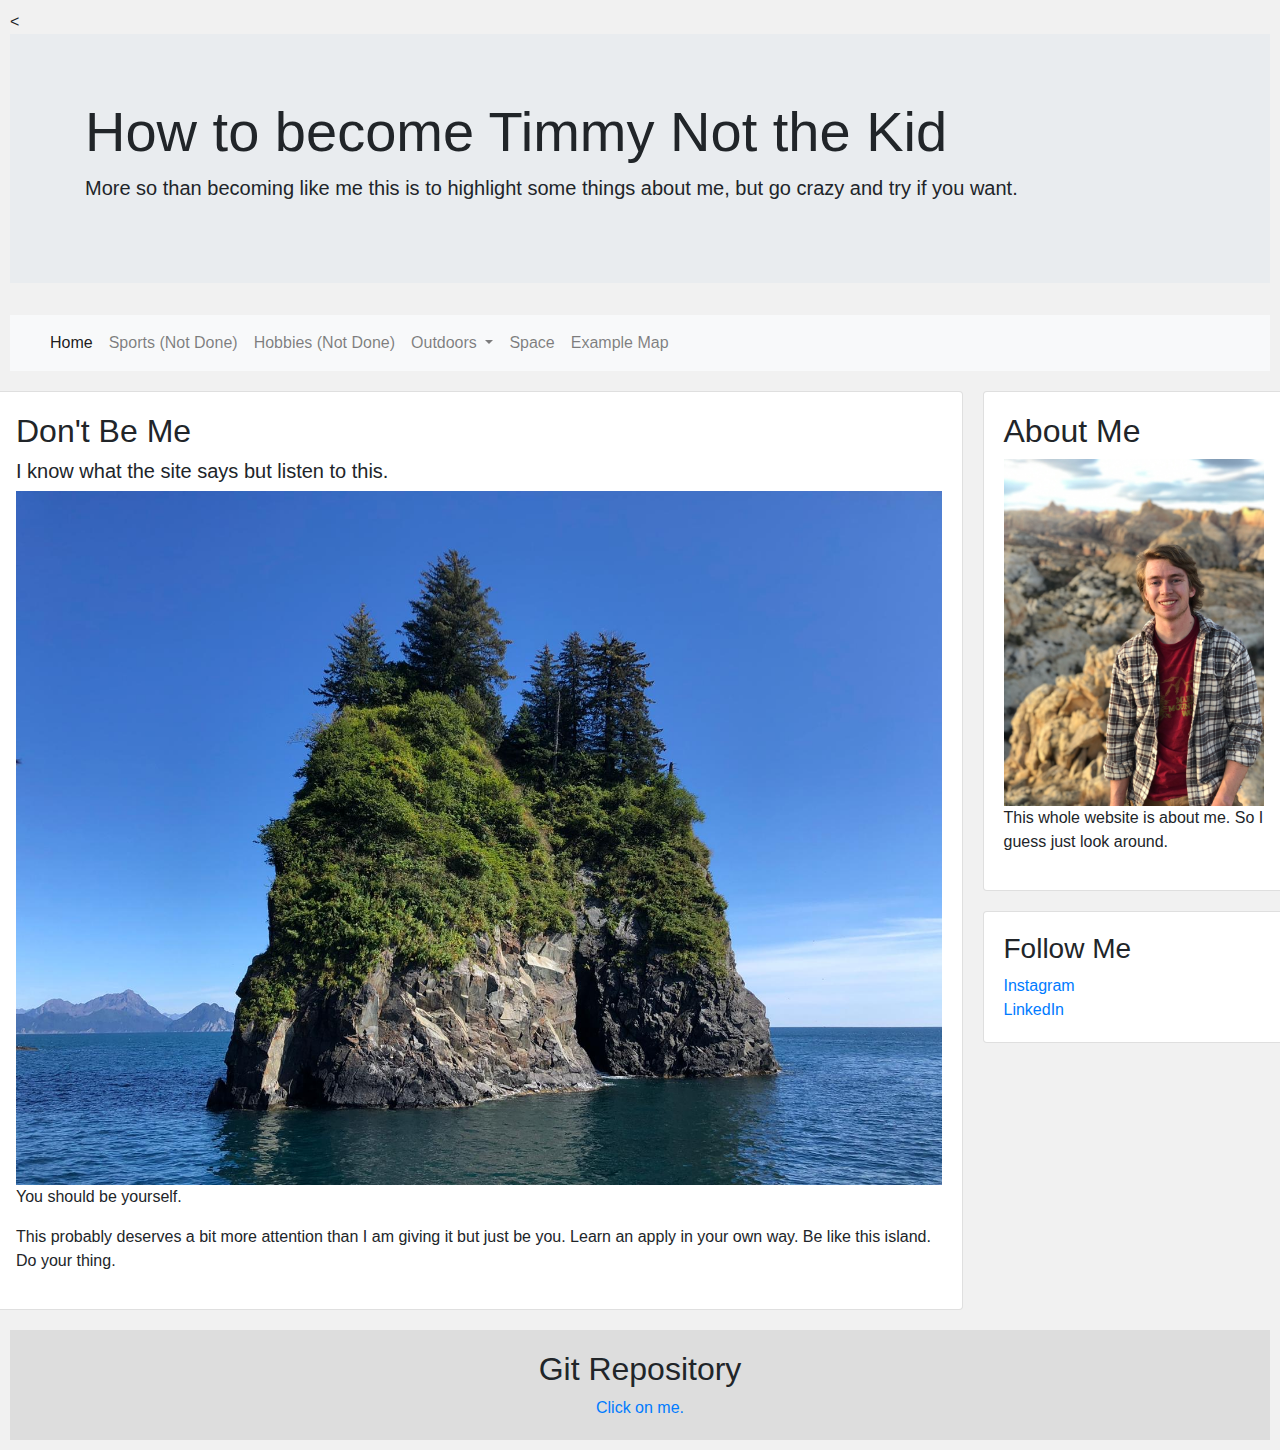
<file: index.html>
<!doctype html>
<html lang="en">

<head>
  <!-- Required meta tags -->
  <meta charset="utf-8">
  <meta name="viewport" content="width=device-width, initial-scale=1, shrink-to-fit=no">

  <!-- Bootstrap CSS -->
  <link rel="stylesheet" href="https://stackpath.bootstrapcdn.com/bootstrap/4.4.1/css/bootstrap.min.css" integrity="sha384-Vkoo8x4CGsO3+Hhxv8T/Q5PaXtkKtu6ug5TOeNV6gBiFeWPGFN9MuhOf23Q9Ifjh" crossorigin="anonymous">

  <<link rel="stylesheet" href="master.css">

    <title>Ultimate How To</title>
</head>

<body>
  <div class="jumbotron jumbotron-fluid">
    <div class="container">
      <h1 class="display-4">How to become Timmy Not the Kid</h1>
      <p class="lead">More so than becoming like me this is to highlight some things about me, but go crazy and try if you want.</p>
    </div>
  </div>

  <nav class="navbar navbar-expand-lg navbar-light bg-light">
    <a class="navbar-brand" href="#"></a>
    <button class="navbar-toggler" type="button" data-toggle="collapse" data-target="#navbarNavDropdown" aria-controls="navbarNavDropdown" aria-expanded="false" aria-label="Toggle navigation">
      <span class="navbar-toggler-icon"></span>
    </button>
    <div class="collapse navbar-collapse" id="navbarNavDropdown">
      <ul class="navbar-nav">
        <li class="nav-item active">
          <a class="nav-link" href="index.html">Home <span class="sr-only">(current)</span></a>
        </li>
        <li class="nav-item">
          <a class="nav-link" href="#">Sports (Not Done)</a>
        </li>
        <li class="nav-item">
          <a class="nav-link" href="#">Hobbies (Not Done)</a>
        </li>
        <li class="nav-item dropdown">
          <a class="nav-link dropdown-toggle" href="#" id="navbarDropdownMenuLink" role="button" data-toggle="dropdown" aria-haspopup="true" aria-expanded="false">
            Outdoors
          </a>
          <div class="dropdown-menu" aria-labelledby="navbarDropdownMenuLink">
            <a class="dropdown-item" href="outdoorCooking.html">Cooking</a>
            <a class="dropdown-item" href="climbing.html">Climbing</a>
            <a class="dropdown-item" href="snowboarding.html">Snowboarding</a>
          </div>
        </li>
        <li class="nav-item">
          <a class="nav-link" href="NASA.html">Space</a>
        </li>
        <li class="nav-item">
          <a class="nav-link" href="exampleMap.html">Example Map</a>
        </li>
      </ul>
    </div>
  </nav>


  <div class="row">
    <div class="leftcolumn">
      <div class="card">
        <h2>Don't Be Me</h2>
        <h5>I know what the site says but listen to this.</h5>
        <img src="loneIsland.jpeg" style="width:100%" alt="Lone Island">
        <p>You should be yourself. </p>
        <p>This probably deserves a bit more attention than I am giving it but just be you. Learn an apply in your own way. Be like this island. Do your thing.</p>
      </div>
    </div>
    <div class="rightcolumn">
      <div class="card">
        <h2>About Me</h2>
        <img src="IMG_1771.jpeg" style="width:100%" alt="Profile Pic">
        <p>This whole website is about me. So I guess just look around.</p>
      </div>
      <div class="card">
        <h3>Follow Me</h3>
        <a href="https://www.instagram.com/t__fisk/">Instagram</a>
        <a href="https://www.linkedin.com/in/timothy-fisk-9052511b8">LinkedIn</a>
      </div>
    </div>
  </div>

  <div class="footer">
    <h2>Git Repository</h2>
    <a href="https://github.com/timFisk/creativeProject">Click on me.</a>
  </div>


  <!-- Optional JavaScript -->
  <!-- jQuery first, then Popper.js, then Bootstrap JS -->
  <script src="https://code.jquery.com/jquery-3.4.1.slim.min.js" integrity="sha384-J6qa4849blE2+poT4WnyKhv5vZF5SrPo0iEjwBvKU7imGFAV0wwj1yYfoRSJoZ+n" crossorigin="anonymous"></script>
  <script src="https://cdn.jsdelivr.net/npm/popper.js@1.16.0/dist/umd/popper.min.js" integrity="sha384-Q6E9RHvbIyZFJoft+2mJbHaEWldlvI9IOYy5n3zV9zzTtmI3UksdQRVvoxMfooAo" crossorigin="anonymous"></script>
  <script src="https://stackpath.bootstrapcdn.com/bootstrap/4.4.1/js/bootstrap.min.js" integrity="sha384-wfSDF2E50Y2D1uUdj0O3uMBJnjuUD4Ih7YwaYd1iqfktj0Uod8GCExl3Og8ifwB6" crossorigin="anonymous"></script>
  <script defer src="https://connect.podium.com/widget.js#API_TOKEN=20d34b0e-dc62-4a40-a1c6-786e89418e5d" id="podium-widget" data-api-token="20d34b0e-dc62-4a40-a1c6-786e89418e5d"></script>
</body>

</html>
</file>
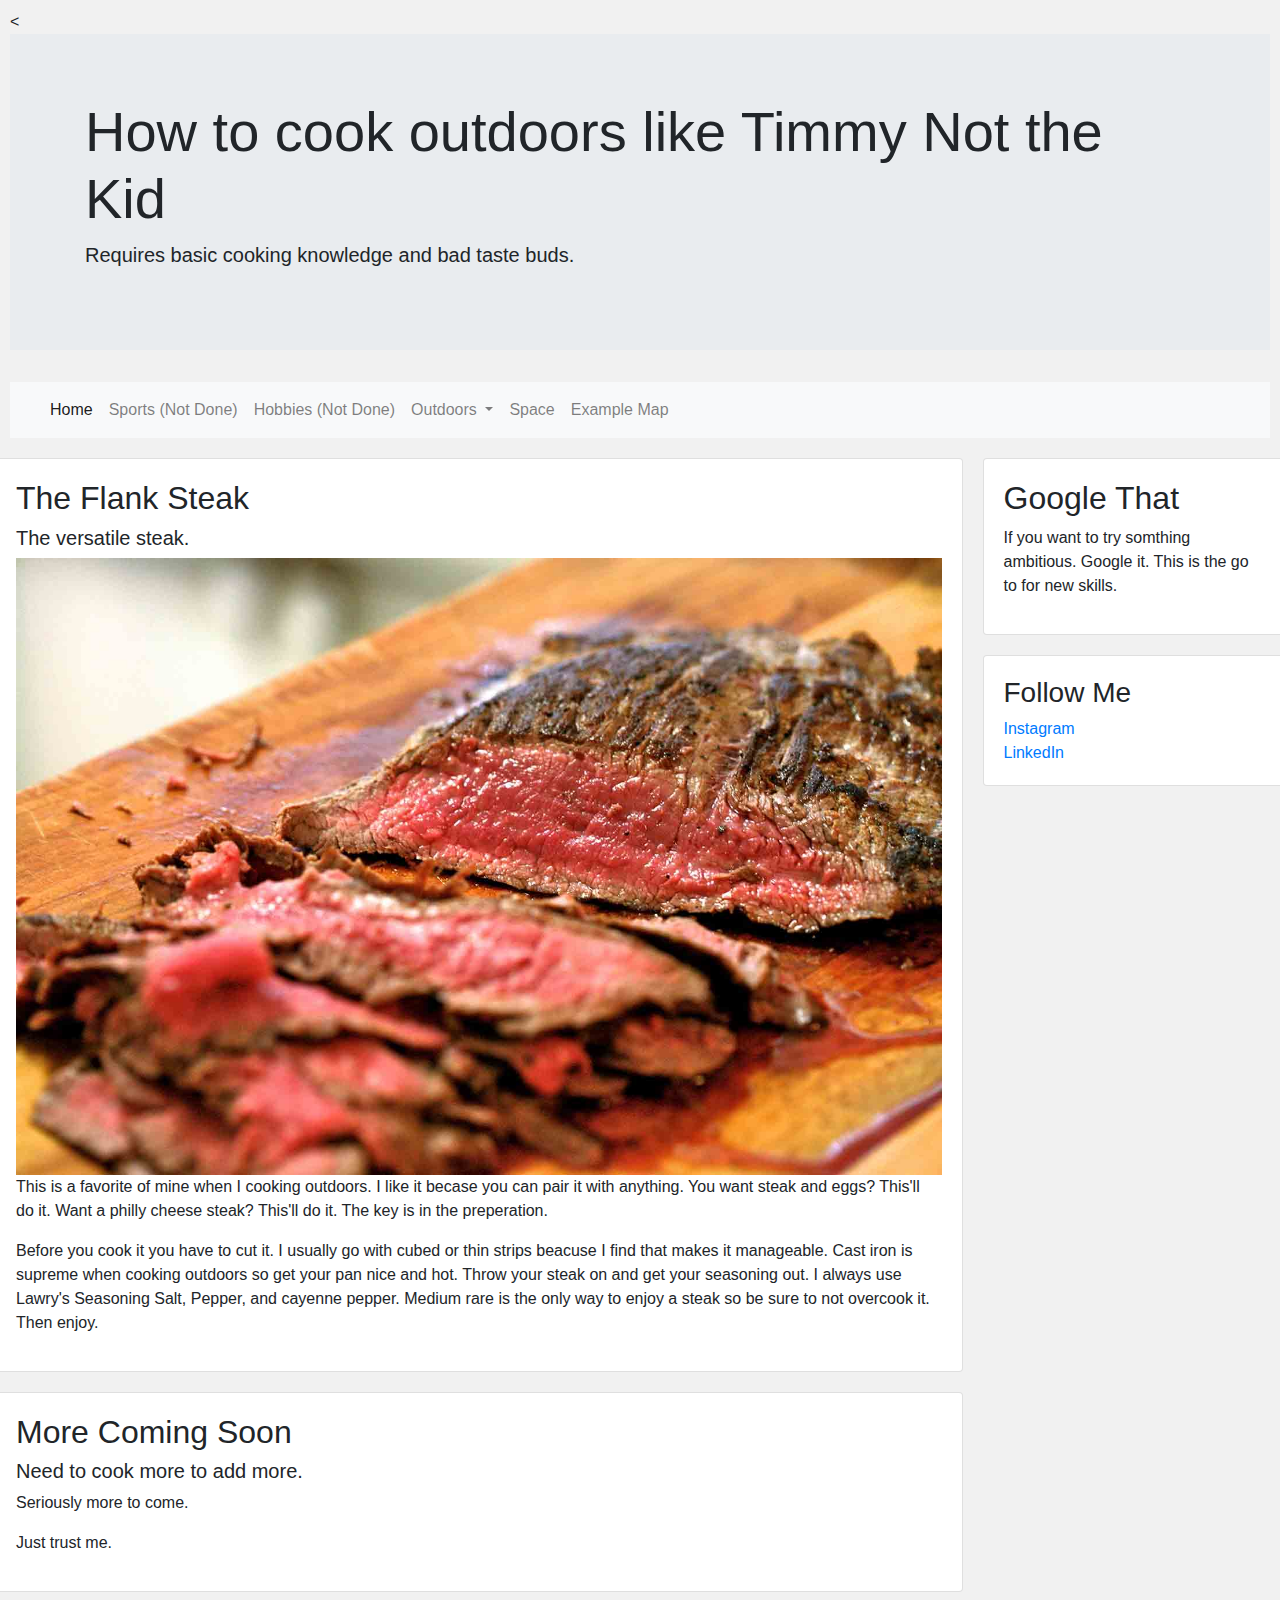
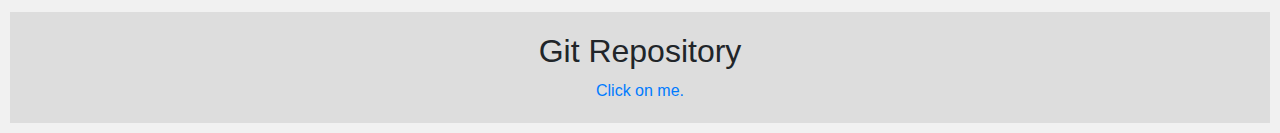
<file: outdoorCooking.html>
<!doctype html>
<html lang="en">

<head>
  <!-- Required meta tags -->
  <meta charset="utf-8">
  <meta name="viewport" content="width=device-width, initial-scale=1, shrink-to-fit=no">

  <!-- Bootstrap CSS -->
  <link rel="stylesheet" href="https://stackpath.bootstrapcdn.com/bootstrap/4.4.1/css/bootstrap.min.css" integrity="sha384-Vkoo8x4CGsO3+Hhxv8T/Q5PaXtkKtu6ug5TOeNV6gBiFeWPGFN9MuhOf23Q9Ifjh" crossorigin="anonymous">

  <<link rel="stylesheet" href="master.css">

    <title>Ultimate How To</title>
</head>

<body>
  <div class="jumbotron jumbotron-fluid">
    <div class="container">
      <h1 class="display-4">How to cook outdoors like Timmy Not the Kid</h1>
      <p class="lead">Requires basic cooking knowledge and bad taste buds.</p>
    </div>
  </div>

  <nav class="navbar navbar-expand-lg navbar-light bg-light">
    <a class="navbar-brand" href="#"></a>
    <button class="navbar-toggler" type="button" data-toggle="collapse" data-target="#navbarNavDropdown" aria-controls="navbarNavDropdown" aria-expanded="false" aria-label="Toggle navigation">
      <span class="navbar-toggler-icon"></span>
    </button>
    <div class="collapse navbar-collapse" id="navbarNavDropdown">
      <ul class="navbar-nav">
        <li class="nav-item active">
          <a class="nav-link" href="index.html">Home <span class="sr-only">(current)</span></a>
        </li>
        <li class="nav-item">
          <a class="nav-link" href="#">Sports (Not Done)</a>
        </li>
        <li class="nav-item">
          <a class="nav-link" href="#">Hobbies (Not Done)</a>
        </li>
        <li class="nav-item dropdown">
          <a class="nav-link dropdown-toggle" href="#" id="navbarDropdownMenuLink" role="button" data-toggle="dropdown" aria-haspopup="true" aria-expanded="false">
            Outdoors
          </a>
          <div class="dropdown-menu" aria-labelledby="navbarDropdownMenuLink">
            <a class="dropdown-item" href="outdoorCooking.html">Cooking</a>
            <a class="dropdown-item" href="climbing.html">Climbing</a>
            <a class="dropdown-item" href="snowboarding.html">Snowboarding</a>
          </div>
        </li>
        <li class="nav-item">
          <a class="nav-link" href="NASA.html">Space</a>
        </li>
        <li class="nav-item">
          <a class="nav-link" href="exampleMap.html">Example Map</a>
        </li>
      </ul>
    </div>
  </nav>

  <div class="row">
    <div class="leftcolumn">
      <div class="card">
        <h2>The Flank Steak</h2>
        <h5>The versatile steak.</h5>
        <img src="steak.jpeg" style="width:100%" alt="steak">
        <p>This is a favorite of mine when I cooking outdoors. I like it becase you can pair it with anything. You want steak and eggs? This'll do it. Want a philly cheese steak? This'll do it. The key is in the preperation. </p>
        <p>Before you cook it you have to cut it. I usually go with cubed or thin strips beacuse I find that makes it manageable. Cast iron is supreme when cooking outdoors so get your pan nice and hot. Throw your steak on and get your seasoning out.
          I always use Lawry's Seasoning Salt, Pepper, and cayenne pepper. Medium rare is the only way to enjoy a steak so be sure to not overcook it. Then enjoy.</p>
      </div>
      <div class="card">
        <h2>More Coming Soon</h2>
        <h5>Need to cook more to add more.</h5>
        <p>Seriously more to come.</p>
        <p>Just trust me.</p>
      </div>
    </div>
    <div class="rightcolumn">
      <div class="card">
        <h2>Google That</h2>
        <p>If you want to try somthing ambitious. Google it. This is the go to for new skills.</p>
      </div>
      <div class="card">
        <h3>Follow Me</h3>
        <a href="https://www.instagram.com/t__fisk/">Instagram</a>
        <a href="https://www.linkedin.com/in/timothy-fisk-9052511b8">LinkedIn</a>
      </div>
    </div>
  </div>

  <div class="footer">
    <h2>Git Repository</h2>
    <a href="https://github.com/timFisk/creativeProject">Click on me.</a>
  </div>

  <!-- Optional JavaScript -->
  <!-- jQuery first, then Popper.js, then Bootstrap JS -->
  <script src="https://code.jquery.com/jquery-3.4.1.slim.min.js" integrity="sha384-J6qa4849blE2+poT4WnyKhv5vZF5SrPo0iEjwBvKU7imGFAV0wwj1yYfoRSJoZ+n" crossorigin="anonymous"></script>
  <script src="https://cdn.jsdelivr.net/npm/popper.js@1.16.0/dist/umd/popper.min.js" integrity="sha384-Q6E9RHvbIyZFJoft+2mJbHaEWldlvI9IOYy5n3zV9zzTtmI3UksdQRVvoxMfooAo" crossorigin="anonymous"></script>
  <script src="https://stackpath.bootstrapcdn.com/bootstrap/4.4.1/js/bootstrap.min.js" integrity="sha384-wfSDF2E50Y2D1uUdj0O3uMBJnjuUD4Ih7YwaYd1iqfktj0Uod8GCExl3Og8ifwB6" crossorigin="anonymous"></script>
</body>

</html>
</file>
<file: master.css>
* {
  box-sizing: border-box;
}

body {
  font-family: Arial;
  padding: 10px;
  background: #f1f1f1;
}

/* Create two unequal columns that floats next to each other */
/* Left column */
.leftcolumn {
  float: left;
  width: 75%;
}

/* Right column */
.rightcolumn {
  float: left;
  width: 25%;
  background-color: #f1f1f1;
  padding-left: 20px;
}

/* Add a card effect for articles */
.card {
  background-color: white;
  padding: 20px;
  margin-top: 20px;
}

/* Clear floats after the columns */
.row:after {
  content: "";
  display: table;
  clear: both;
}

/* Footer */
.footer {
  padding: 20px;
  text-align: center;
  background: #ddd;
  margin-top: 20px;
}

/* Responsive layout - when the screen is less than 800px wide, make the two columns stack on top of each other instead of next to each other */
@media screen and (max-width: 800px) {
  .leftcolumn, .rightcolumn {
    width: 100%;
    padding: 0;
  }
}

/* Responsive layout - when the screen is less than 400px wide, make the navigation links stack on top of each other instead of next to each other */
@media screen and (max-width: 400px) {
  .topnav a {
    float: none;
    width: 100%;
  }
}

#map {
  position: absolute; top: 0; right: 0; bottom: 0; left: 0;
  height: 600px;
}
</file>
